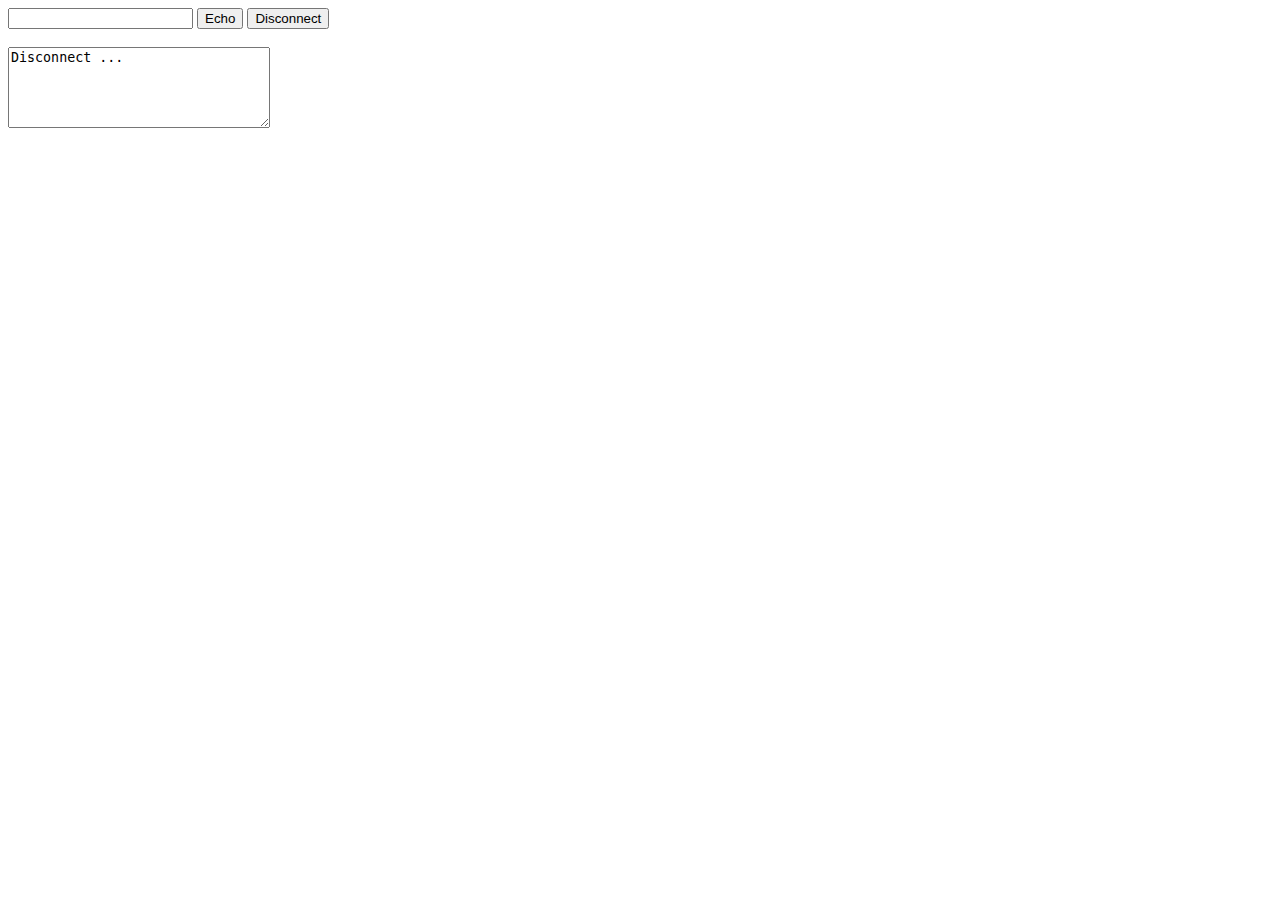
<file: WebContent/WebSocketClient.html>
<!DOCTYPE html>
<html>
<head>
<meta charset="UTF-8">
<title>Tomcat WebSocket</title>
</head>
<body>
	<form>
		<input id="message" type="text">
		<input onclick="wsSendMessage();" value="Echo" type="button">
		<input onclick="wsCloseConnection();" value="Disconnect" type="button">
	</form>
	<br>
	<textarea id="echoText" rows="5" cols="30"></textarea>
	<script type="text/javascript">
		var webSocket = new WebSocket("ws://localhost:8080/Coordinator/websocketserver");
		var echoText = document.getElementById("echoText");
		echoText.value = "";
		var message = document.getElementById("message");
		webSocket.onopen = function(message){ wsOpen(message);};
		webSocket.onmessage = function(message){ wsGetMessage(message);};
		webSocket.onclose = function(message){ wsClose(message);};
		webSocket.onerror = function(message){ wsError(message);};
		function wsOpen(message){
			echoText.value += "Connected ... \n";
		}
		function wsSendMessage(){
			webSocket.send(message.value);
			echoText.value += "Message sended to the server : " + message.value + "\n";
			message.value = "";
		}
		function wsCloseConnection(){
			webSocket.close();
		}
		function wsGetMessage(message){
			echoText.value += "Message received from to the server : " + message.data + "\n";
		}
		function wsClose(message){
			echoText.value += "Disconnect ... \n";
		}

		function wserror(message){
			echoText.value += "Error ... \n";
		}
	</script>
</body>
</html>
</file>
